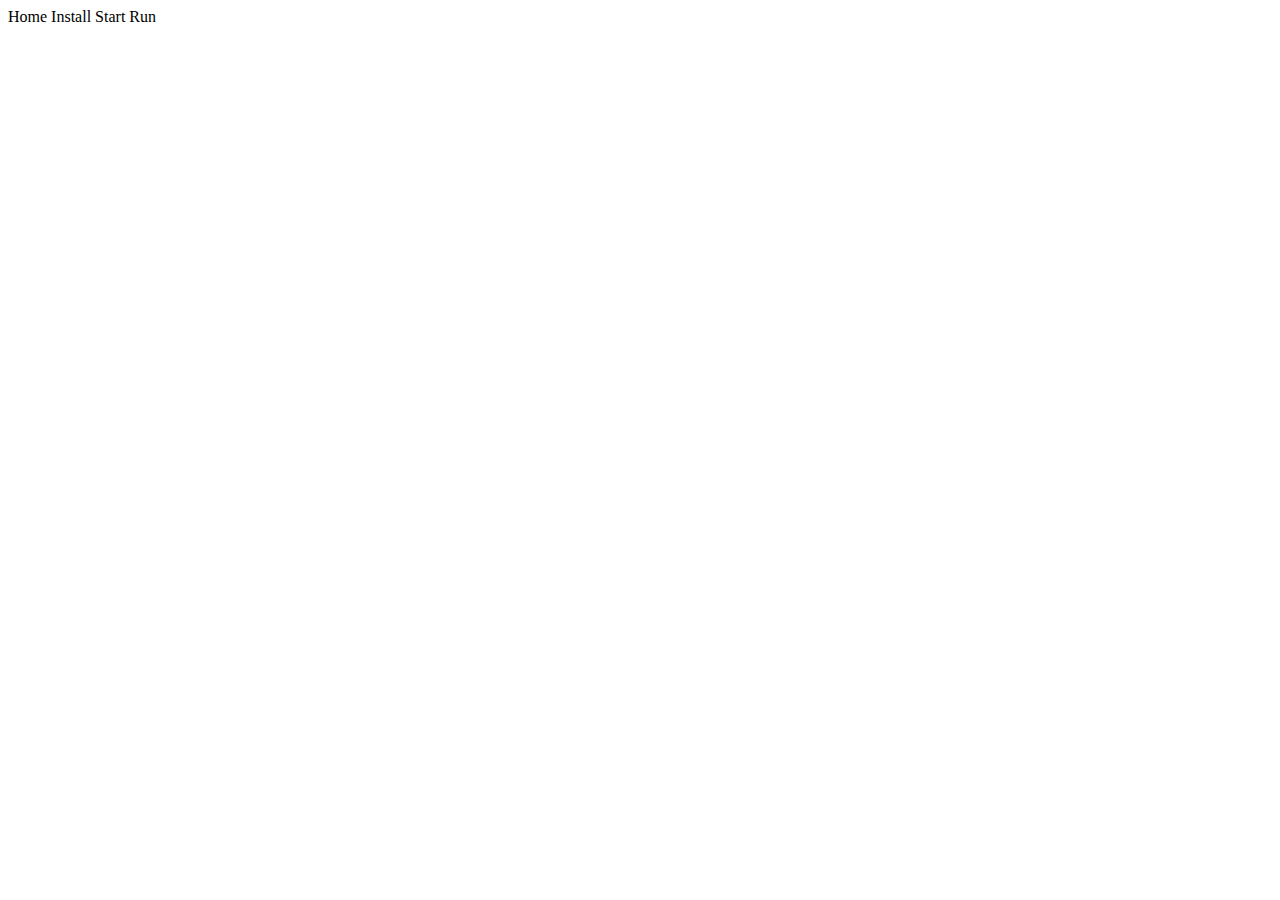
<file: src/app/app.component.html>
<body class = "im">
<div class="topnav">
    <a routerLink = "/home" routerLinkactive="Active">Home</a>
<a routerLink = "/install" routerLinkActive="Active">Install</a>
<a routerLink = "/start" routerLinkActive="Active">Start</a>
<a routerLink = "/run" routerLinkactive="Active">Run</a>

 </div>
<router-outlet></router-outlet>

 </body>
</file>
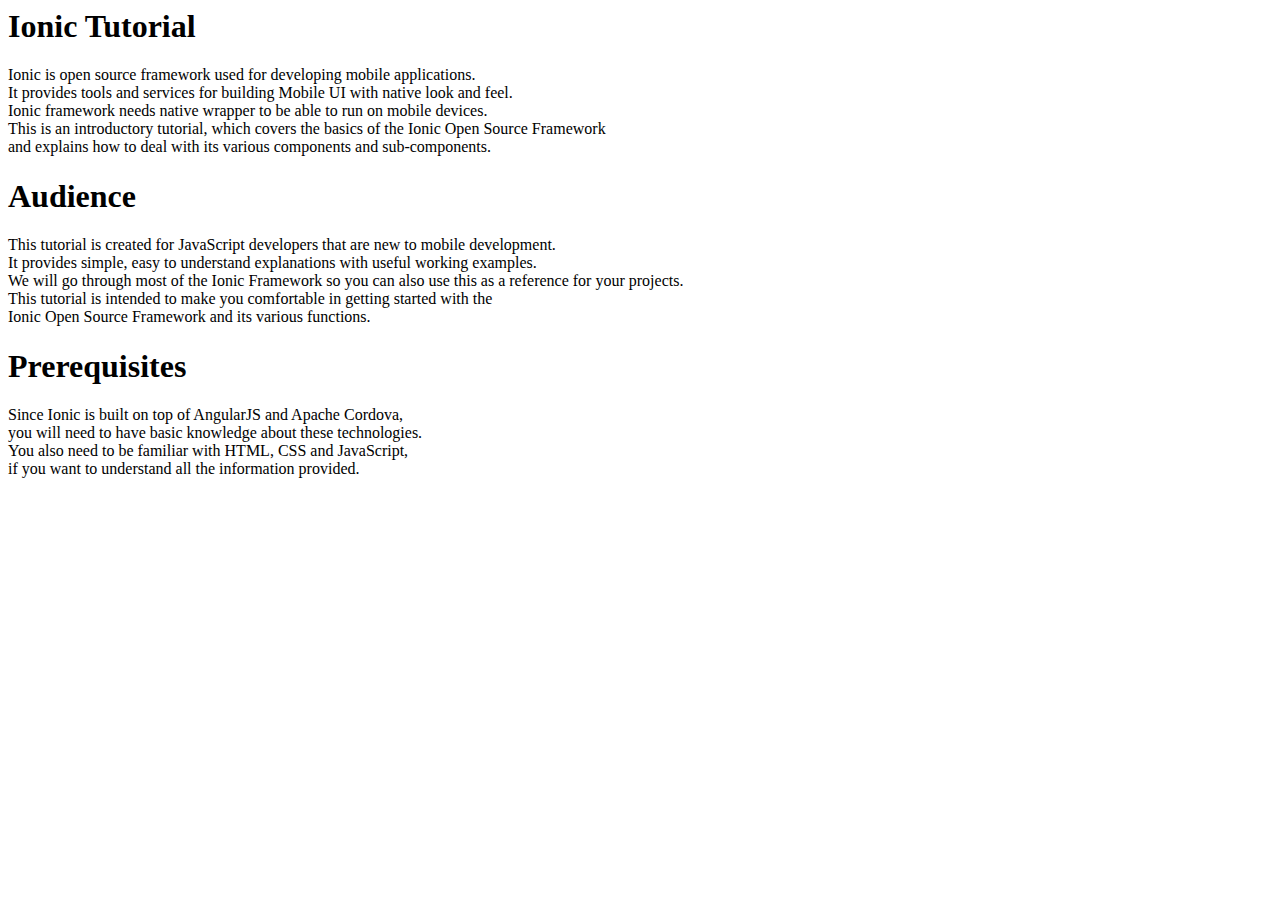
<file: src/app/home/home.component.html>
<html>
<body class ='im'>
   

    <div class = "container">
    <h1>Ionic Tutorial</h1>
    
    
    <p>
      Ionic is open source framework used for developing mobile applications.<br>
      It provides tools and services for building Mobile UI with native look and feel.<br>
      Ionic framework needs native wrapper to be able to run on mobile devices.<br>
      This is an introductory tutorial, which covers the basics of the Ionic Open Source Framework<br>
      and explains how to deal with its various components and sub-components.
    
    </p>
    

    
    <h1>Audience</h1>
    <p>
      This tutorial is created for JavaScript developers that are new to mobile development.<br>
       It provides simple, easy to understand explanations with useful working examples.<br>
      We will go through most of the Ionic Framework so you can also use this as a reference for your projects.<br>
      This tutorial is intended to make you comfortable in getting started with the<br>
       Ionic Open Source Framework and its various functions.
    </p>
    
    <h1>Prerequisites</h1>
    
    <p>
      Since Ionic is built on top of AngularJS and Apache Cordova,<br>
      you will need to have basic knowledge about these technologies.<br>
      You also need to be familiar with HTML, CSS and JavaScript,<br>
      if you want to understand all the information provided.
    </p>
    
    
    </div>
    
    
    
    
    
    </body>
     
     </html>
</file>
